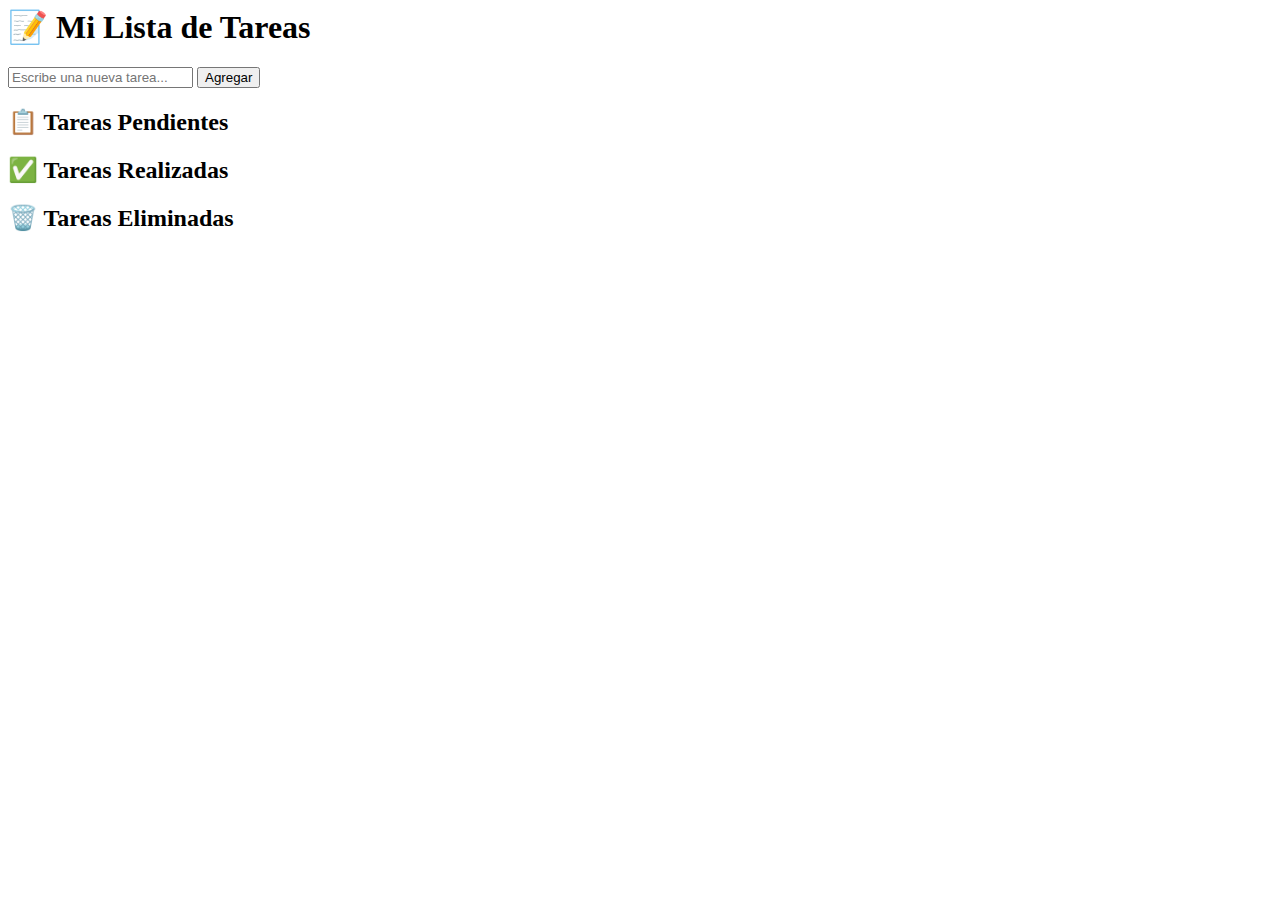
<file: index.html>
<body>
  <h1>📝 Mi Lista de Tareas</h1>

  <form id="formTarea">
    <input type="text" id="tareaInput" placeholder="Escribe una nueva tarea...">
    <button type="submit">Agregar</button>
    <p id="mensaje" style="color: red;"></p>
  </form>

  <h2>📋 Tareas Pendientes</h2>
  <ul id="listaTareasPendientes"></ul>

  <h2>✅ Tareas Realizadas</h2>
  <ul id="listaTareasRealizadas"></ul>

  <h2>🗑️ Tareas Eliminadas</h2>
  <ul id="listaTareasEliminadas"></ul>

  <script src="assets/js/script.js"></script>
</body>
</file>
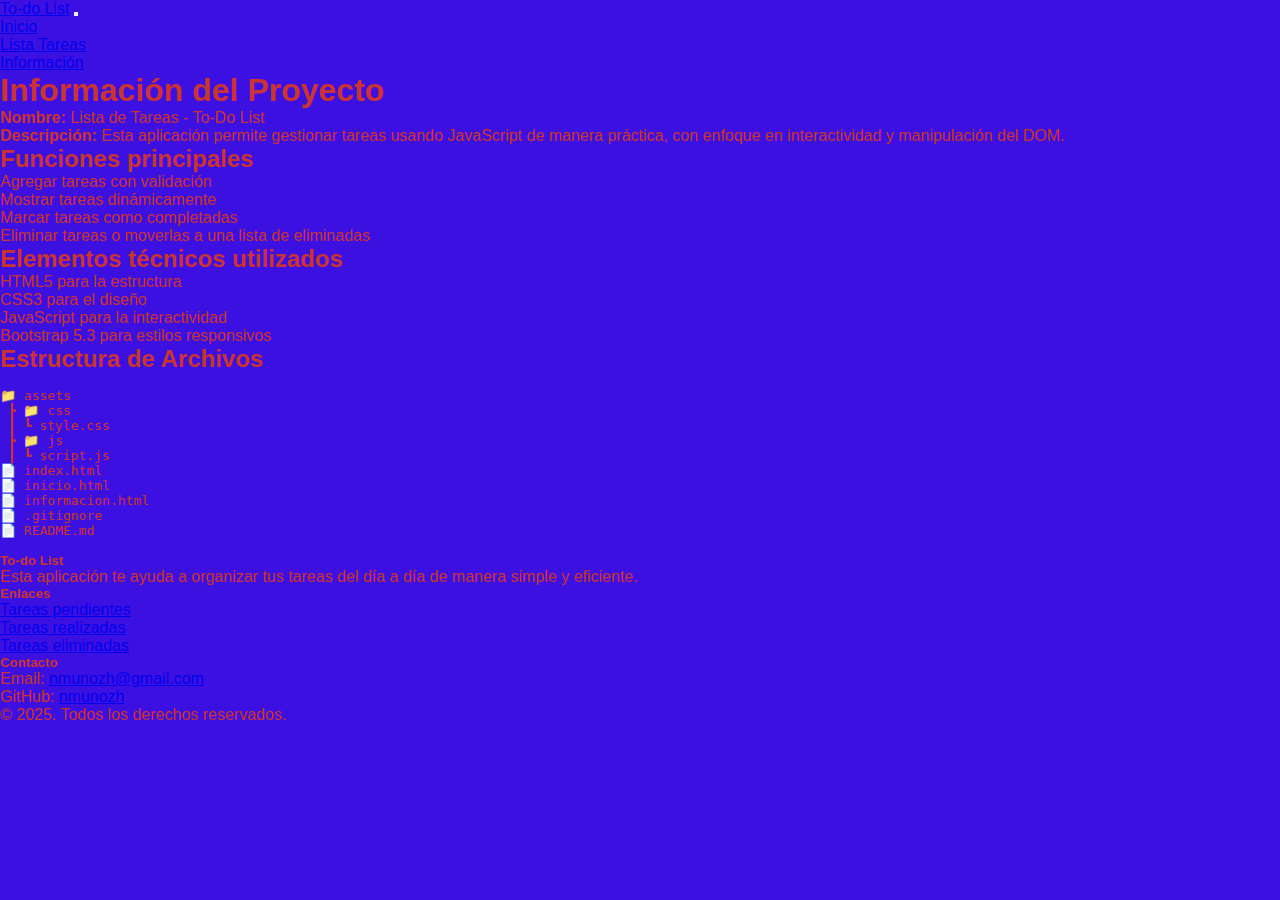
<file: informacion.html>
<!DOCTYPE html>
<html lang="es">
<head>
  <meta charset="UTF-8">
  <title>To-Do List</title>
  <link rel="stylesheet" href="assets/css/style.css">
  <link href="https://cdn.jsdelivr.net/npm/bootstrap@5.3.7/dist/css/bootstrap.min.css" rel="stylesheet" integrity="sha384-LN+7fdVzj6u52u30Kp6M/trliBMCMKTyK833zpbD+pXdCLuTusPj697FH4R/5mcr" crossorigin="anonymous">
</head>
<body>
    <nav class="navbar navbar-expand-lg bg-dark navbar-dark">
        <div class="container">
            <a class="navbar-brand" href="#">To-do List</a>
            <button class="navbar-toggler" type="button" data-bs-toggle="collapse" data-bs-target="#navbarNav" aria-controls="navbarNav" aria-expanded="false" aria-label="Toggle navigation">
            <span class="navbar-toggler-icon"></span>
            </button>
            <div class="collapse navbar-collapse" id="navbarNav">
            <ul class="navbar-nav ms-auto mb-2 mb-lg-0">
                <li class="nav-item">
                <a class="nav-link active" aria-current="page" href="index.html">Inicio</a>
                </li>
                <li class="nav-item">
                <a class="nav-link" href="listasTareas.html">Lista Tareas</a>
                </li>
                <li class="nav-item">
                <a class="nav-link" href="informacion.html">Información</a>
                </li>
            </ul>
            </div>
        </div>
</nav> 
<main class="container my-5">
  <div class="row justify-content-center">
    <!-- Columna izquierda -->
    <div class="col-md-6 text-justify">
      <h1 class="text-left mb-4">Información del Proyecto</h1>
      <p><strong>Nombre:</strong> Lista de Tareas - To-Do List</p>
      <p><strong>Descripción:</strong> Esta aplicación permite gestionar tareas usando JavaScript de manera práctica, con enfoque en interactividad y manipulación del DOM.</p>

      <h2>Funciones principales</h2>
      <ul>
        <li>Agregar tareas con validación</li>
        <li>Mostrar tareas dinámicamente</li>
        <li>Marcar tareas como completadas</li>
        <li>Eliminar tareas o moverlas a una lista de eliminadas</li>
      </ul>

      <h2>Elementos técnicos utilizados</h2>
      <ul>
        <li>HTML5 para la estructura</li>
        <li>CSS3 para el diseño</li>
        <li>JavaScript para la interactividad</li>
        <li>Bootstrap 5.3 para estilos responsivos</li>
      </ul>
    </div>

    <!-- Columna derecha -->
    <div class="col-md-6 text-center">
      <h2 class="mb-3">Estructura de Archivos</h2>
      <pre class="p-3 rounded text-center"><code>
📁 assets
 ┣ 📁 css
 ┃ ┗ style.css
 ┣ 📁 js
 ┃ ┗ script.js
📄 index.html
📄 inicio.html
📄 informacion.html
📄 .gitignore
📄 README.md
      </code></pre>
    </div>
  </div>
</main>


<footer class="bg-dark text-light text-center text-lg-start mt-5 fixed-bottom">
  <div class="container p-4">
    <div class="row">
      <!-- Columna 1 -->
      <div class="col-lg-6 col-md-12 mb-4 mb-md-0">
        <h5 class="text-uppercase">To-do List</h5>
        <p>
          Esta aplicación te ayuda a organizar tus tareas del día a día de manera simple y eficiente.
        </p>
      </div>

      <!-- Columna 2 -->
      <div class="col-lg-3 col-md-6 mb-4 mb-md-0">
        <h5 class="text-uppercase">Enlaces</h5>
        <ul class="list-unstyled mb-0">
          <li><a href="#tareas" class="text-light">Tareas pendientes</a></li>
          <li><a href="#realizadas" class="text-light">Tareas realizadas</a></li>
          <li><a href="#eliminadas" class="text-light">Tareas eliminadas</a></li>
        </ul>
      </div>

      <!-- Columna 3 -->
      <div class="col-lg-3 col-md-6 mb-4 mb-md-0">
        <h5 class="text-uppercase">Contacto</h5>
        <ul class="list-unstyled">
          <li>Email: <a href="mailto:mnunozh@gmail.com" class="text-light">nmunozh@gmail.com</a></li>
          <li>GitHub: <a href="https://github.com/nataliemunoz/evaPortafolio2.git" target="_blank" class="text-light">nmunozh</a></li>
        </ul>
      </div>
    </div>
  </div>

  <!-- Derechos -->
  <div class="text-center p-3 bg-secondary">
    © 2025. Todos los derechos reservados.
  </div>
</footer>

 
  
  <script src="https://cdn.jsdelivr.net/npm/bootstrap@5.3.7/dist/js/bootstrap.bundle.min.js" integrity="sha384-ndDqU0Gzau9qJ1lfW4pNLlhNTkCfHzAVBReH9diLvGRem5+R9g2FzA8ZGN954O5Q" crossorigin="anonymous"></script>

</body>
</html>
</file>
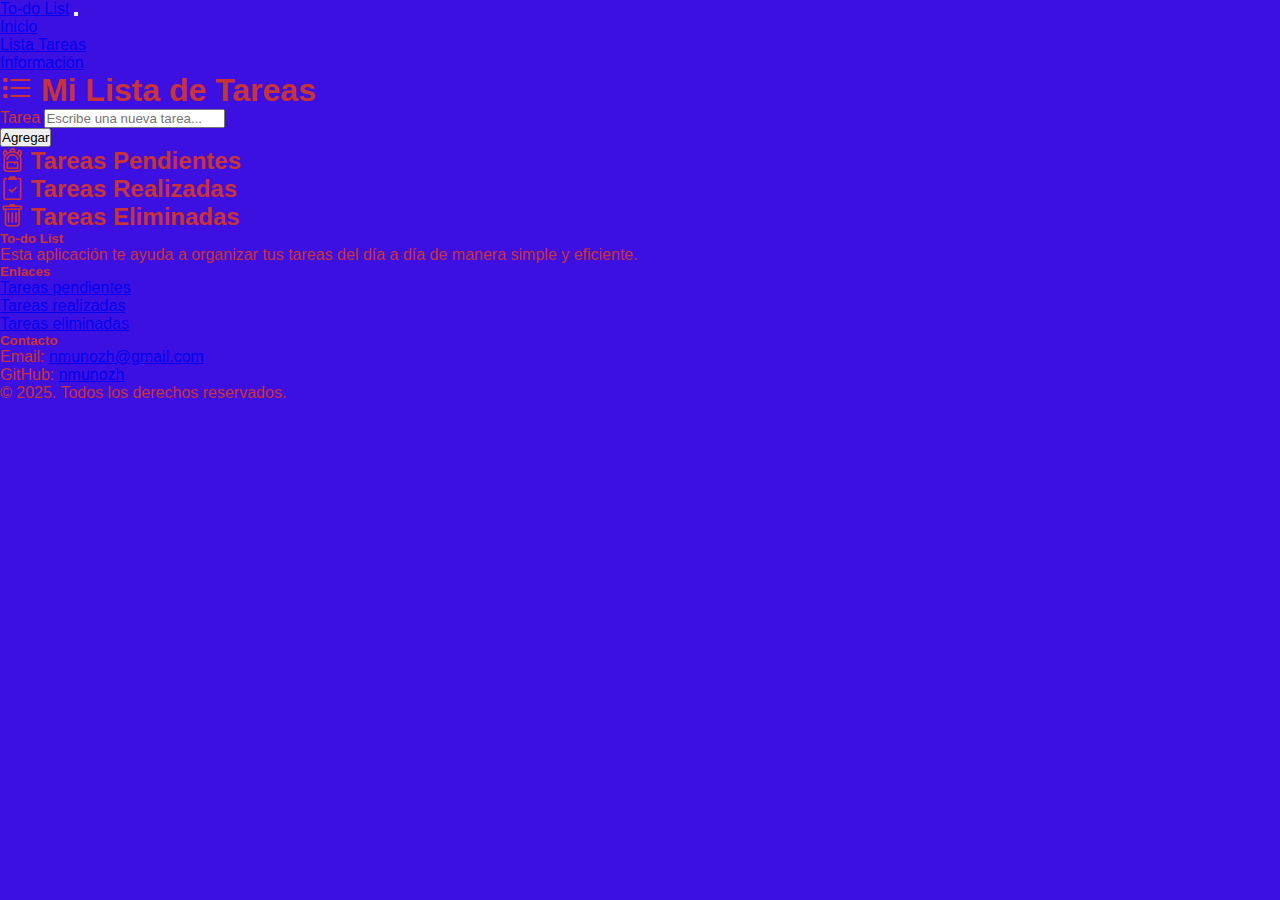
<file: listasTareas.html>
<!DOCTYPE html>
<html lang="es">
<head>
  <meta charset="UTF-8">
  <title>To-Do List</title>
  <link rel="stylesheet" href="assets/css/style.css">
  <link href="https://cdn.jsdelivr.net/npm/bootstrap@5.3.7/dist/css/bootstrap.min.css" rel="stylesheet" integrity="sha384-LN+7fdVzj6u52u30Kp6M/trliBMCMKTyK833zpbD+pXdCLuTusPj697FH4R/5mcr" crossorigin="anonymous">
  <link rel="stylesheet" href="https://cdn.jsdelivr.net/npm/bootstrap-icons@1.13.1/font/bootstrap-icons.min.css">
</head>
<body>
    <nav class="navbar navbar-expand-lg bg-dark navbar-dark">
        <div class="container">
            <a class="navbar-brand" href="#">To-do List</a>
            <button class="navbar-toggler" type="button" data-bs-toggle="collapse" data-bs-target="#navbarNav" aria-controls="navbarNav" aria-expanded="false" aria-label="Toggle navigation">
            <span class="navbar-toggler-icon"></span>
            </button>
            <div class="collapse navbar-collapse" id="navbarNav">
            <ul class="navbar-nav ms-auto mb-2 mb-lg-0">
                <li class="nav-item">
                <a class="nav-link active" aria-current="page" href="index.html">Inicio</a>
                </li>
                <li class="nav-item">
                <a class="nav-link" href="listasTareas.html">Lista Tareas</a>
                </li>
                <li class="nav-item">
                <a class="nav-link" href="informacion.html">Información</a>
                </li>
            </ul>
            </div>
        </div>
</nav> 
<div class="container text-center mt-5">
    <h1><i class="bi bi-list-task"></i> Mi Lista de Tareas</h1>
</div>   
  

  <div class="container text-center mt-5">
  <div class="row mt-5">
    <div class="col">
         <form id="formTarea">
            <div class="mb-3">
                <label for="exampleFormControlInput1" class="form-label">Tarea</label>
    <input type="text" id="tareaInput" class="form-control" placeholder="Escribe una nueva tarea...">
    </div>
    <div class="d-grid gap-2 mt-3">
    <button class="btn btn-outline-success btn-lg" type="submit">Agregar</button>
    </div>
    <p id="mensaje" style="color: red;"></p>
  </form>
    </div>
  </div>
  <div class="row mt-5">
     <div class="col text-center">
        <h2><i class="bi bi-backpack3"></i> Tareas Pendientes</h2>
  <ul id="listaTareasPendientes"></ul>
    </div>
  </div>
  <div class="row mt-5">
    <div class="col-6">
          <h2><i class="bi bi-clipboard2-check"></i> Tareas Realizadas</h2>
  <ul id="listaTareasRealizadas"></ul>
    </div>
    <div class="col-6">
          <h2><i class="bi bi-trash"></i> Tareas Eliminadas</h2>
  <ul id="listaTareasEliminadas"></ul>
    </div>
  </div>
</div>

<footer class="bg-dark text-light text-center text-lg-start mt-5 fixed-bottom">
  <div class="container p-4">
    <div class="row">
      <!-- Columna 1 -->
      <div class="col-lg-6 col-md-12 mb-4 mb-md-0">
        <h5 class="text-uppercase">To-do List</h5>
        <p>
          Esta aplicación te ayuda a organizar tus tareas del día a día de manera simple y eficiente.
        </p>
      </div>

      <!-- Columna 2 -->
      <div class="col-lg-3 col-md-6 mb-4 mb-md-0">
        <h5 class="text-uppercase">Enlaces</h5>
        <ul class="list-unstyled mb-0">
          <li><a href="#tareas" class="text-light">Tareas pendientes</a></li>
          <li><a href="#realizadas" class="text-light">Tareas realizadas</a></li>
          <li><a href="#eliminadas" class="text-light">Tareas eliminadas</a></li>
        </ul>
      </div>

      <!-- Columna 3 -->
      <div class="col-lg-3 col-md-6 mb-4 mb-md-0">
        <h5 class="text-uppercase">Contacto</h5>
        <ul class="list-unstyled">
          <li>Email: <a href="mailto:mnunozh@gmail.com" class="text-light">nmunozh@gmail.com</a></li>
          <li>GitHub: <a href="https://github.com/nataliemunoz/evaPortafolio2.git" target="_blank" class="text-light">nmunozh</a></li>
        </ul>
      </div>
    </div>
  </div>

  <!-- Derechos -->
  <div class="text-center p-3 bg-secondary">
    © 2025. Todos los derechos reservados.
  </div>
</footer>

 
  <script src="assets/js/script.js"></script>
  <script src="https://cdn.jsdelivr.net/npm/bootstrap@5.3.7/dist/js/bootstrap.bundle.min.js" integrity="sha384-ndDqU0Gzau9qJ1lfW4pNLlhNTkCfHzAVBReH9diLvGRem5+R9g2FzA8ZGN954O5Q" crossorigin="anonymous"></script>

</body>
</html>
</file>
<file: assets/css/style.css>
/* Reset básico */
 * {
  margin: 0;
  padding: 0;
  box-sizing: border-box;
} 

/* Body */
body {
  font-family: Arial, sans-serif;
  background-color: #3d10e2;
  margin: auto;
  color: #c93333;
} 

/* Título */
/* h1, h2 {
  margin-bottom: 15px;
  color: #222;
} */

/* Formulario */
/* form {
  margin-bottom: 20px;
  display: flex;
  gap: 10px;
} */

/* form input[type="text"] {
  flex: 1;
  padding: 10px;
  border: 2px solid #ddd;
  border-radius: 4px;
  font-size: 1rem;
  transition: border-color 0.3s ease;
}

form input[type="text"]:focus {
  border-color: #007BFF;
  outline: none;
}

form button {
  padding: 10px 20px;
  background-color: #007BFF;
  color: white;
  border: none;
  border-radius: 4px;
  cursor: pointer;
  font-weight: bold;
  transition: background-color 0.3s ease;
}

form button:hover {
  background-color: #0056b3;
} */

/* Mensajes de error */
/* #mensaje {
  margin-top: 5px;
  font-size: 0.9rem;
} */

/* Listas */
/* ul {
  list-style-type: none;
  margin-bottom: 30px;
  padding-left: 0;
} */

/* Items de tareas */
/* li {
  background-color: white;
  padding: 12px 15px;
  margin-bottom: 10px;
  border-radius: 6px;
  display: flex;
  align-items: center;
  justify-content: space-between;
  box-shadow: 0 1px 4px rgba(0,0,0,0.1);
  font-size: 1rem;
} */

/* Botones dentro de las tareas */
/* li button {
  background: transparent;
  border: none;
  cursor: pointer;
  font-size: 1.2rem;
  margin-left: 10px;
  transition: color 0.3s ease;
}

li button:hover {
  color: #007BFF;
} */

/* Texto para tareas realizadas */
ul#listaTareasRealizadas li {
  text-decoration: line-through;
  color: #777;
} 

/* Texto para tareas eliminadas */
 ul#listaTareasEliminadas li {
  color: #b00020;
  font-style: italic;
}
</file>
